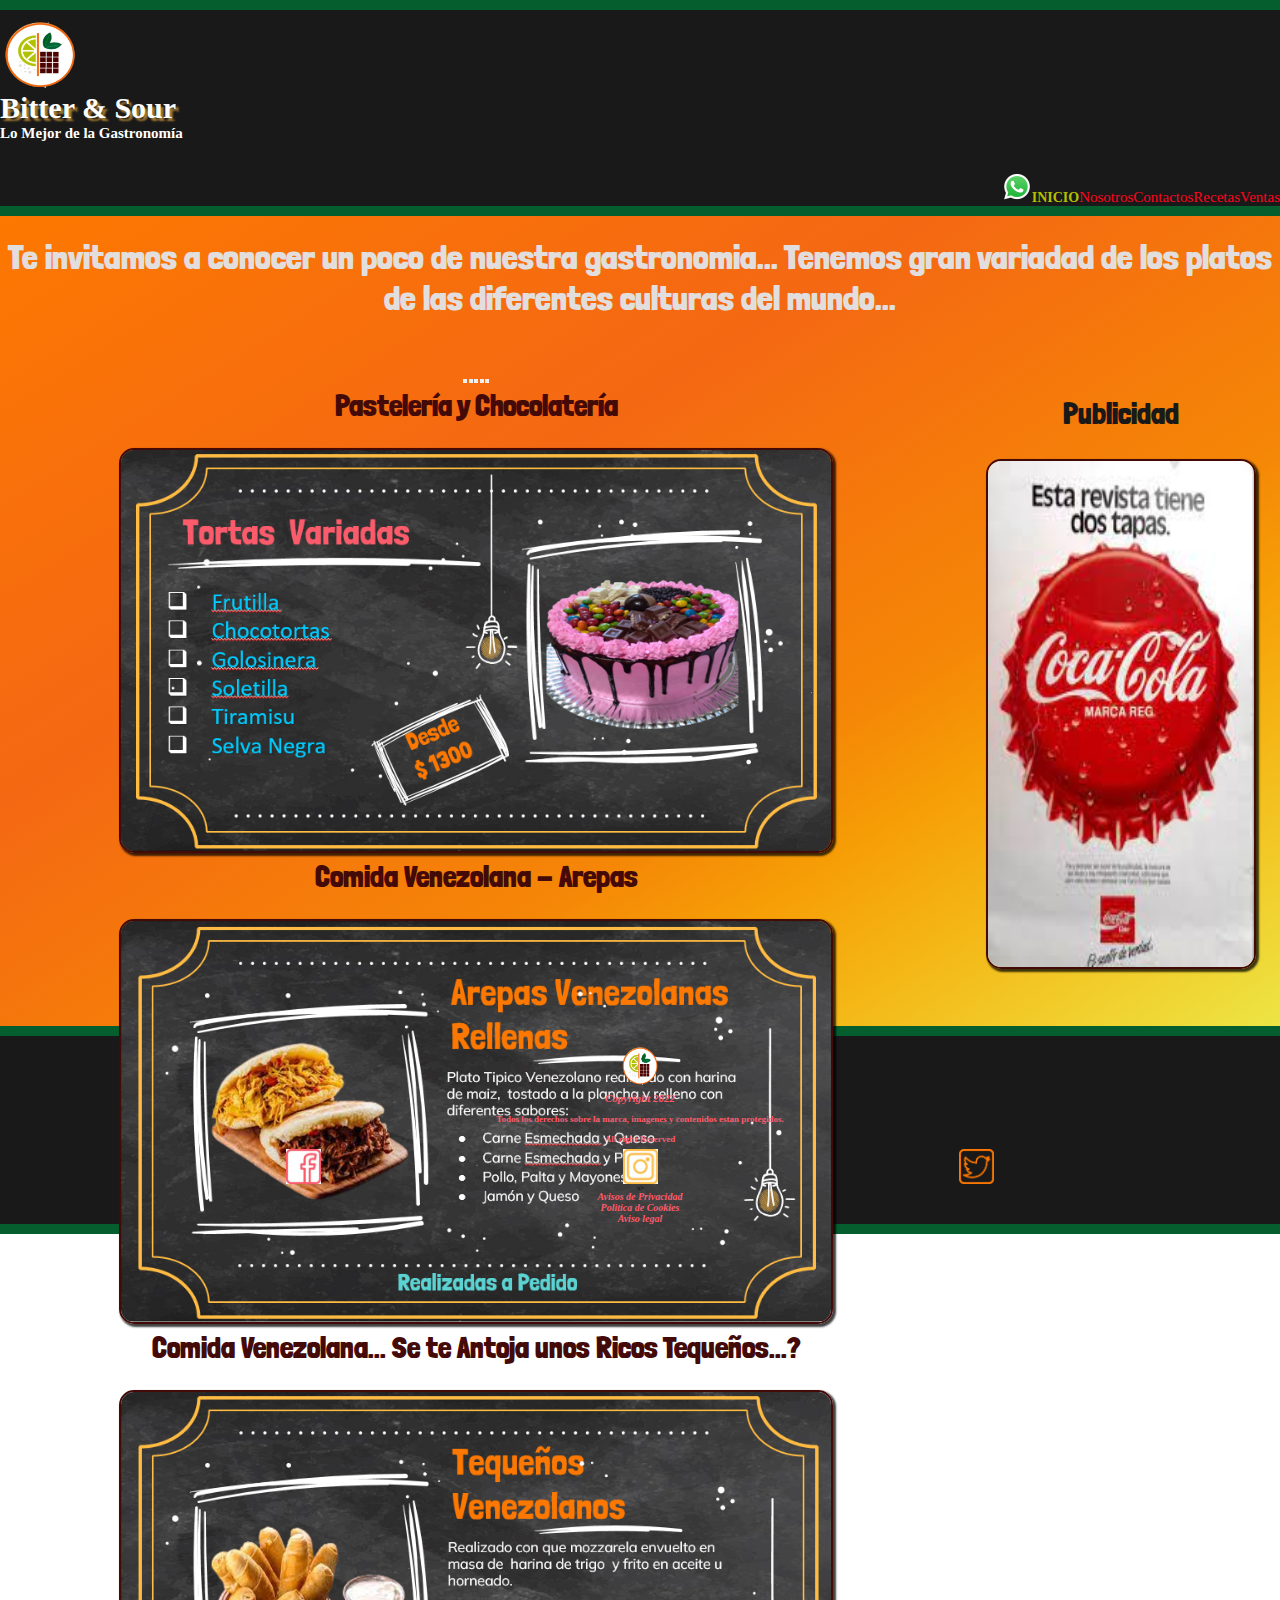
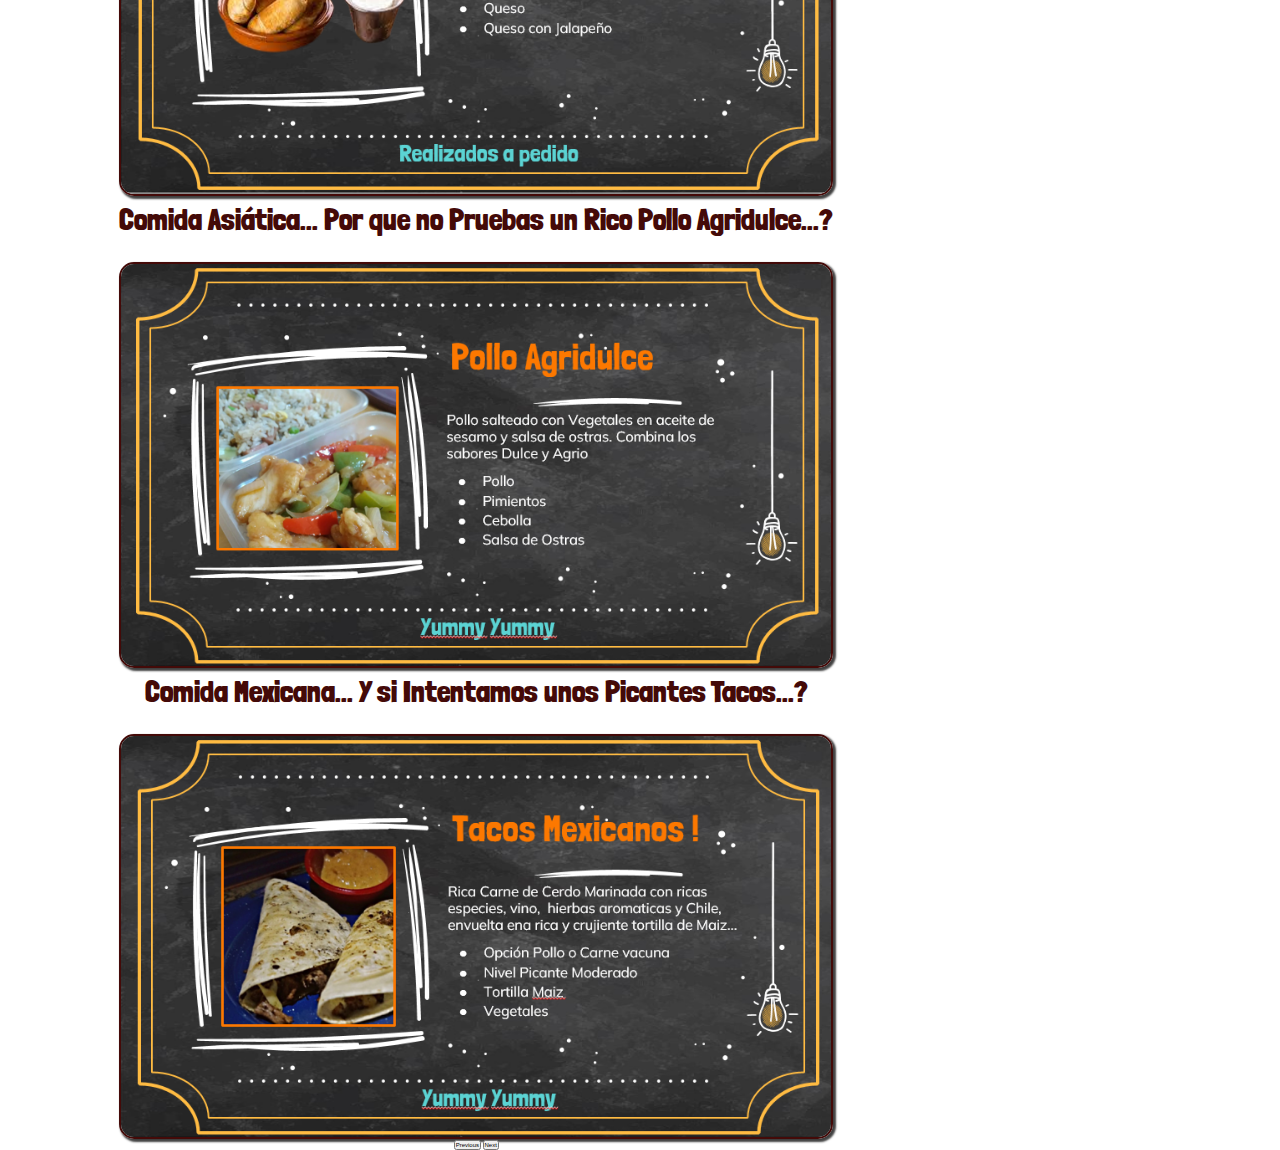
<file: index.html>
<!DOCTYPE html>
<html lang="en">
<head>

<!-- ..........................................  Meta Datos ............................................. -->    
<meta charset="UTF-8">
<meta name="viewport" content="width=device-width, initial-scale=1.0">
<meta name="description" content="Pasteleria, panaderia, desayunos, comida internacional Venezolana, Peruana, Mexicana, Asiatica,Arabe y Mediterranea"/>
<meta name="keywords" content="Desayunos, licuados, pasteleria, catering, comida internacional, comida venezolana, comida mexicana"/>
<title>Bitter & Sour - Home</title>

<!-- ..........................................  Libreria Animate ............................................. -->
<link rel="stylesheet" href="https://cdnjs.cloudflare.com/ajax/libs/animate.css/4.1.1/animate.min.css" />

<!-- ..........................................  Favicon  ............................................. -->
<link rel="icon" type="image/x-icon" href="./multimedia/Logo Bitter.png">

<!-- ............................................  Google Font ........................................ -->
<!-- Londrina -->
<link rel="preconnect" href="https://fonts.googleapis.com">
<link rel="preconnect" href="https://fonts.gstatic.com" crossorigin>
<link href="https://fonts.googleapis.com/css2?family=Londrina+Solid:wght@100;300;400&display=swap" rel="stylesheet">

<!--  Mulish -->
<link rel="preconnect" href="https://fonts.googleapis.com">
<link rel="preconnect" href="https://fonts.gstatic.com" crossorigin>
<link href="https://fonts.googleapis.com/css2?family=Mulish:ital,wght@0,200;0,300;0,400;1,200&display=swap" rel="stylesheet">


<!--.........................................   CSS Bootstrap  ........................................ -->
<link href="https://cdn.jsdelivr.net/npm/bootstrap@5.3.2/dist/css/bootstrap.min.css" rel="stylesheet" integrity="sha384-T3c6CoIi6uLrA9TneNEoa7RxnatzjcDSCmG1MXxSR1GAsXEV/Dwwykc2MPK8M2HN" crossorigin="anonymous">

<!-- ......................................... CSS Propio Nuevo .............................................-->
<link rel="stylesheet" href="./css/estilos_new.css">  

</head>

<!--............................................   BODY ...............................................-->
<body>

<!-- ............................................ HEADER...............................................-->
    <header >
        <div class="container">
            <div class="row">
                <!-- Logo Bitter y leyenda-->
                <div class="col-lg-5 col-md-6  logo">
                        <a href="#"><img src="./multimedia/logo_bitter_fondo_blanco.png" alt="Logo Bitter"></a>
                        <h1 class="animate__animated animate__pulse --animate-delay: 2s animate__repeat-3">  Bitter & Sour </h1>
                        <h2> Lo Mejor de la Gastronomía</h2>
                </div>
                    
                <!-- Barra de Navegacion -->
                <nav class="col-lg-7 col-md-6 barra-nav">
                        <li>
                            <a href="https://wa.me/542604626160"><img src="./multimedia/WhatsApp_icon.png" width="30"></a>
                            <ul><a href="#" id="home">Inicio</a></ul>
                            <ul><a href="./pages/nosotros.html">Nosotros</a></ul>
                            <ul><a href="./pages/contactos.html">Contactos</a></ul>
                            <ul><a href="./pages/recetas.html" >Recetas</a></ul>
                            <ul><a href="./pages/ventas.html" >Ventas</a></ul>
                        </li>
                </nav>
            </div>
        </div>
    </header>

    <!-- ......................................... MAIN INDEX.............................................. -->
    <main>
        <div class="main-index">

            <div class="texto-main">
                <h1>Te invitamos a conocer un poco de nuestra gastronomia... Tenemos gran variadad de los platos de las  diferentes culturas del mundo...</h1>
            </div>
            
            <!-- Carrusel Boostrap -->
            <div id="carouselExampleIndicators" class="carousel slide carrusel-bootstrap">
                <div class="carousel-indicators">
                    <button type="button" data-bs-target="#carouselExampleIndicators" data-bs-slide-to="0" class="active" aria-current="true" aria-label="Slide 1"></button>
                    <button type="button" data-bs-target="#carouselExampleIndicators" data-bs-slide-to="1" aria-label="Slide 2"></button>
                    <button type="button" data-bs-target="#carouselExampleIndicators" data-bs-slide-to="2" aria-label="Slide 3"></button>
                    <button type="button" data-bs-target="#carouselExampleIndicators" data-bs-slide-to="3" aria-label="Slide 4"></button>
                    <button type="button" data-bs-target="#carouselExampleIndicators" data-bs-slide-to="4" aria-label="Slide 5"></button>
                </div>

                <div class="carousel-inner contenido-carrusel">
                    <div class="carousel-item active carrusel-title">
                        <h2>Pastelería   y Chocolatería</h2>
                        <img src="./multimedia/Pasteleria y tortas.png" class="d-block img-fluid" alt="Foto de torta Selva Negra ">
                    </div>
                
                    <div class="carousel-item">
                        <h2>Comida Venezolana - Arepas</h2>
                        <img src="./multimedia/Comida Venezolana.png" class="d-block img-fluid" alt="Foto comida típica venezolana - Arepa">
                    </div>

                    <div class="carousel-item">
                        <h2>Comida Venezolana... Se te Antoja unos Ricos Tequeños...?</h2>
                        <img src="./multimedia/2 Comida Venezolana.png" class="d-block img-fluid" alt="Foto comida típica venezolana - Tequeños">
                    </div>

                    <div class="carousel-item">
                        <h2>Comida Asiática... Por que no Pruebas un Rico Pollo Agridulce...?</h2>
                        <img src="./multimedia/Comida asiatica.png" class="d-block img-fluid" alt="Foto Comida asiática - Pollo Agridulce">
                    </div>

                    <div class="carousel-item">
                        <h2>Comida Mexicana... Y si Intentamos unos Picantes Tacos...?</h2>
                        <img src="./multimedia/Comida Mexicana.png" class="d-block img-fluid" alt="Foto comida Mexicana - Tacos">
                    </div>
                </div>

                <button class="carousel-control-prev" type="button" data-bs-target="#carouselExampleIndicators" data-bs-slide="prev">
                    <span class="carousel-control-prev-icon" aria-hidden="true"></span>
                    <span class="visually-hidden">Previous</span>
                </button>
                <button class="carousel-control-next" type="button" data-bs-target="#carouselExampleIndicators" data-bs-slide="next">
                    <span class="carousel-control-next-icon" aria-hidden="true"></span>
                    <span class="visually-hidden">Next</span>
                </button>
            </div>

            <div class="publicidad">
                <h2>Publicidad</h2>
                <img src="./multimedia/Publi Coca Cola.jpg" alt="Publicidad Black Friday">
            </div>

        </div>

    </main>

<!-- ........................................................FOOTER................................................. -->

    <footer>
        <div class="container">

            <div class="row">
                <!-- Logo -->
                <div class="col-lg-5 col-sm-4 col-12   logo">
                    <a href="#"><img src="./multimedia/logo_bitter_fondo_blanco.png" alt="Logo Bitter"></a>
                    <h3>Copyright 2022</h3>
                    <h4>Todos los derechos sobre la marca, imagenes y contenidos estan protegidos. </h4>
                    <h4>All right Reserved</h4>
                </div>
        
                <!-- Redes Sociales -->
                <div class="col-lg-3 col-sm-4 col-12 p-5 g-sm-1  g-md-2 g-lg-3  redes-sociales" >
                    <a href="https://www.facebook.com/"><img src="./multimedia/Icono Facebook.png" alt="Icono Facebook"></a>
                    <a href="https://www.instagram.com/bitter_sour/"><img src="./multimedia/Icono Instagram.png" alt="Icono Instagram"></a>
                    <a href="https://twitter.com/"><img src="./multimedia/Icono Twiter.png" alt="Icono Twiter"></a>
                </div>
        
                <!-- Avisos legal -->
                <div class="col-lg-4 col-sm-4 col-12   legal" >/a>
                    <a href="#"><h5> Avisos de Privacidad</h5>
                    <a href="#"><h5> Politica de Cookies</h5> </a>      
                    <a href="#"><h5> Aviso legal</h5></a>
                </div>

            </div>
                
        </div>
    
    </footer>

    <!-- JS  Bootstrap -->
    <script src="https://cdn.jsdelivr.net/npm/bootstrap@5.3.2/dist/js/bootstrap.bundle.min.js" integrity="sha384-C6RzsynM9kWDrMNeT87bh95OGNyZPhcTNXj1NW7RuBCsyN/o0jlpcV8Qyq46cDfL" crossorigin="anonymous"></script>

</body>

</html>
</file>
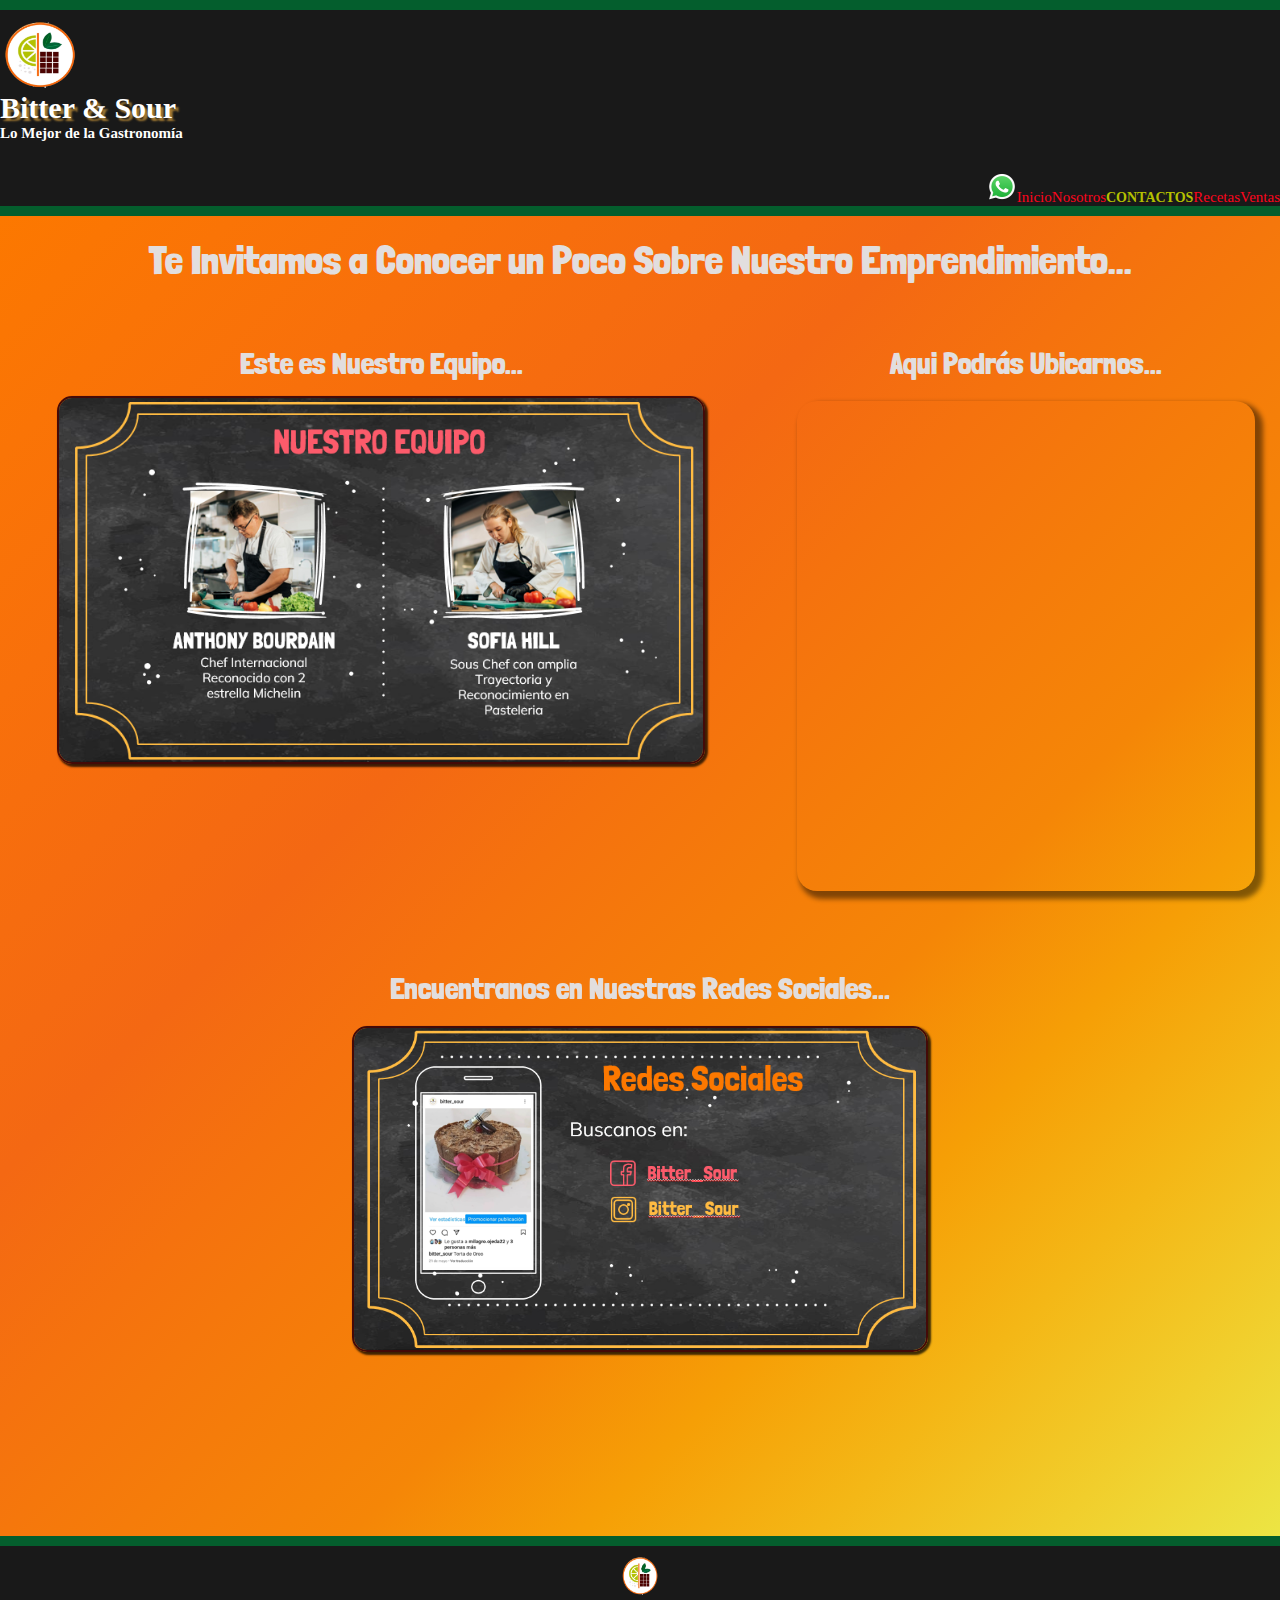
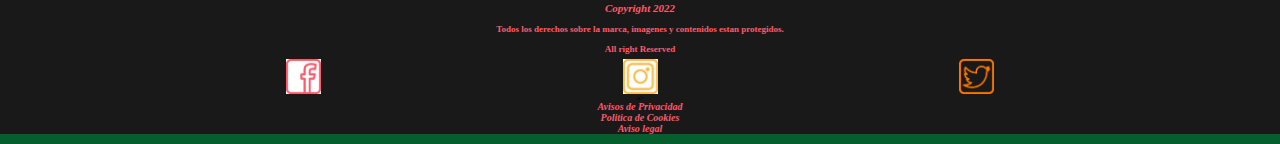
<file: pages/contactos.html>
<!DOCTYPE html>
<html lang="en">
<head>

<!-- ..........................................  Meta Datos ............................................. -->    
<meta charset="UTF-8">
<meta name="viewport" content="width=device-width, initial-scale=1.0">
<meta name="viewport" content="width=device-width, initial-scale=1.0">
<meta name="description" content="Te invitamos a visitarnos en nuestra direccion fisica o a traves de nuestra redes sociales"/>
<meta name="keywords" content="Desayunos, licuados, pasteleria, catering, comida internacional, comida venezolana, comida mexicana"/>
<title>Bitter & Sour - Contactos</title>

<!-- ..........................................  Libreria Animate ............................................. -->
<link rel="stylesheet" href="https://cdnjs.cloudflare.com/ajax/libs/animate.css/4.1.1/animate.min.css" />

<!-- ..........................................  Favicon  ............................................. -->
<link rel="icon" type="image/x-icon" href="./multimedia/Logo Bitter.png">

<!-- ............................................  Google Font ........................................ -->
<!-- Londrina -->
<link rel="preconnect" href="https://fonts.googleapis.com">
<link rel="preconnect" href="https://fonts.gstatic.com" crossorigin>
<link href="https://fonts.googleapis.com/css2?family=Londrina+Solid:wght@100;300;400&display=swap" rel="stylesheet">

<!--  Mulish -->
<link rel="preconnect" href="https://fonts.googleapis.com">
<link rel="preconnect" href="https://fonts.gstatic.com" crossorigin>
<link href="https://fonts.googleapis.com/css2?family=Mulish:ital,wght@0,200;0,300;0,400;1,200&display=swap" rel="stylesheet">


<!--.........................................   CSS Bootstrap  ........................................ -->
<link href="https://cdn.jsdelivr.net/npm/bootstrap@5.3.2/dist/css/bootstrap.min.css" rel="stylesheet" integrity="sha384-T3c6CoIi6uLrA9TneNEoa7RxnatzjcDSCmG1MXxSR1GAsXEV/Dwwykc2MPK8M2HN" crossorigin="anonymous">


<!-- ......................................... CSS Propio Nuevo .............................................-->
<link rel="stylesheet" href="../css/estilos_new.css">  



</head>

<!--............................................   BODY ...............................................-->
<body>

<!-- ............................................ HEADER...............................................-->
    <header >
        <div class="container">
            <div class="row">
                <!-- Logo Bitter y leyenda-->
                <div class="col-lg-5 col-md-6  logo">
                        <a href="../index.html"><img src="../multimedia/logo_bitter_fondo_blanco.png" alt="Logo Bitter"></a>
                        <h1 class="animate__animated animate__pulse --animate-delay: 2s animate__repeat-3">  Bitter & Sour </h1>
                        <h2> Lo Mejor de la Gastronomía</h2>
                </div>
                    
                <!-- Barra de Navegacion -->
                <nav class="col-lg-7 col-md-6 barra-nav">
                    <li>
                        <a href="https://wa.me/542604626160"><img src="../multimedia/WhatsApp_icon.png" width="30"></a>
                        <ul><a href="../index.html" >Inicio</a></ul>
                        <ul><a href="./nosotros.html" >Nosotros</a></ul>
                        <ul><a href="#" id="contactos">Contactos</a></ul>
                        <ul><a href="./recetas.html" >Recetas</a></ul>
                        <ul><a href="./ventas.html" >Ventas</a></ul>

                    </li>
                </nav>
            </div>
        </div>
    </header>


    <!-- /*............................MAIN CONTACTOS .........................*/ -->
    
    <main>

        <div class="contactos">

            <h1 class="texto-contactos">Te Invitamos a Conocer un Poco Sobre Nuestro Emprendimiento...</h1>

            <section class="our-team">
                <div>
                    <h2 class="texto-our-team">Este es Nuestro Equipo...</h2>
                    <img src="../multimedia/Nuestro equipo.png"  alt="Nuestras redes Sociales" >
                </div>
            </section>
            
            <div class="mapa">
                <h2>Aqui Podrás Ubicarnos...</h2>
                <iframe 
                src="https://www.google.com/maps/embed?pb=!1m18!1m12!1m3!1d3283.664519116623!2d-68.33168152514614!3d-34.61264385796807!2m3!1f0!2f0!3f0!3m2!1i1024!2i768!4f13.1!3m3!1m2!1s0x967907fc941f3f51%3A0xd0bf93531cf6202a!2sGral.%20Manuel%20Belgrano%2068%2C%20San%20Rafael%2C%20Mendoza!5e0!3m2!1ses-419!2sar!4v1706381367897!5m2!1ses-419!2sar"  style="border:0;" allowfullscreen="" loading="lazy" referrerpolicy="no-referrer-when-downgrade">
                </iframe>
            </div>

            <section class="redes-sociales">
                <h2>Encuentranos en Nuestras Redes  Sociales...</h2>
                <div>
                    <img src="../multimedia/Redes Sociales.png"  alt="Nuestras redes Sociales" >
                </div>
            </section>

        </div>

    </main>

    <!-- ........................................................FOOTER................................................. -->
    <footer>
        <div class="container">

            <div class="row">
                <!-- Logo -->
                <div class="col-lg-5 col-sm-4 col-12   logo">
                    <a href="#"><img src="../multimedia/logo_bitter_fondo_blanco.png" alt="Logo Bitter"></a>
                    <h3>Copyright 2022</h3>
                    <h4>Todos los derechos sobre la marca, imagenes y contenidos estan protegidos. </h4>
                    <h4>All right Reserved</h4>
                </div>
        
                <!-- Redes Sociales -->
                <div class="col-lg-3 col-sm-4 col-12 p-5 g-sm-1  g-md-2 g-lg-3  redes-sociales" >
                    <a href="https://www.facebook.com/"><img src="../multimedia/Icono Facebook.png" alt="Icono Facebook"></a>
                    <a href="https://www.instagram.com/bitter_sour/"><img src="../multimedia/Icono Instagram.png" alt="Icono Instagram"></a>
                    <a href="https://twitter.com/"><img src="../multimedia/Icono Twiter.png" alt="Icono Twiter"></a>
                </div>
        
                <!-- Avisos legal -->
                <div class="col-lg-4 col-sm-4 col-12   legal" >/a>
                    <a href="#"><h5> Avisos de Privacidad</h5>
                    <a href="#"><h5> Politica de Cookies</h5> </a>      
                    <a href="#"><h5> Aviso legal</h5></a>
                </div>

            </div>
                
        </div>
    
    </footer>

        
</body>
</file>
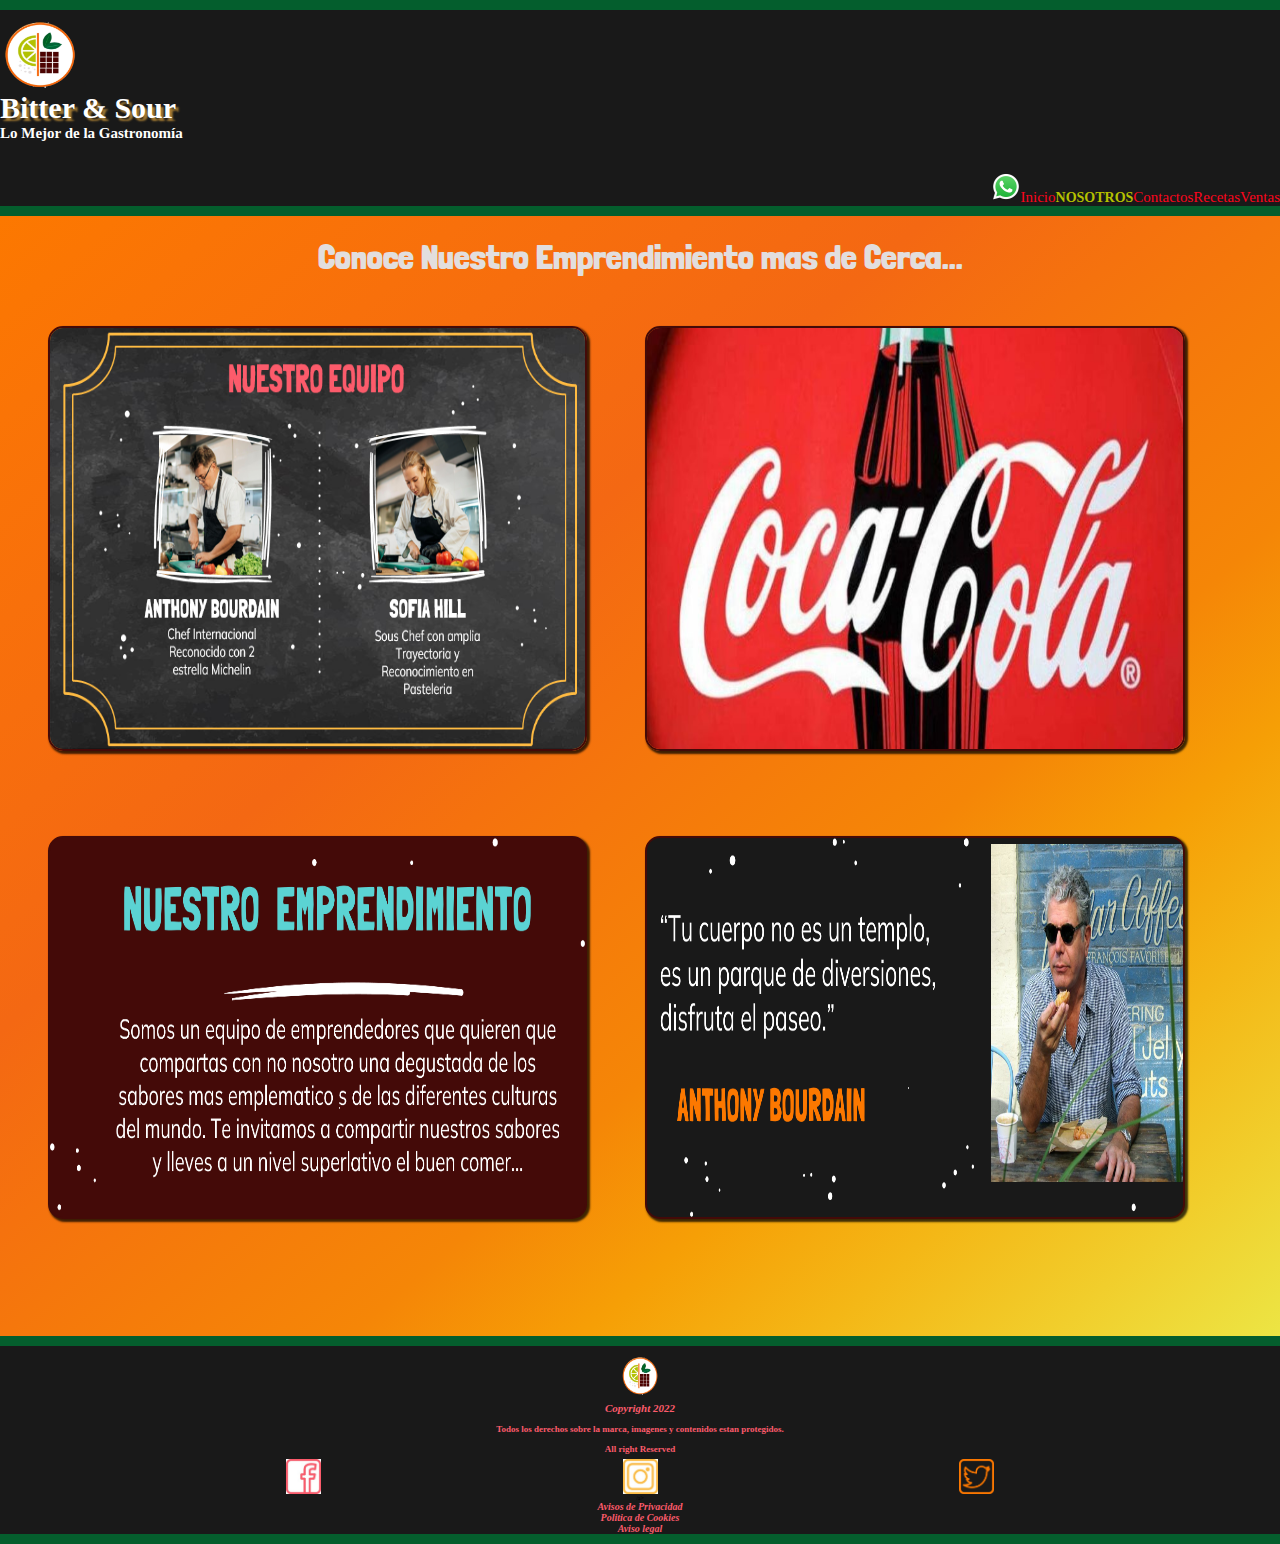
<file: pages/nosotros.html>
<!DOCTYPE html>
<html lang="en">
<head>

<!-- ..........................................  Meta Datos ............................................. -->    
<meta charset="UTF-8">
<meta name="viewport" content="width=device-width, initial-scale=1.0">
<meta name="viewport" content="width=device-width, initial-scale=1.0">
<meta name="description" content="Somos un emprendimiento dedicado a preparar lo mejor de la pasteleria y la cocina venezolana e internacional"/>
<meta name="keywords" content="Desayunos, licuados, pasteleria, catering, comida internacional, comida venezolana, comida mexicana"/>
<title>Bitter & Sour - Nosotros</title>

<!-- ..........................................  Libreria Animate ............................................. -->
<link rel="stylesheet" href="https://cdnjs.cloudflare.com/ajax/libs/animate.css/4.1.1/animate.min.css" />

<!-- ..........................................  Favicon  ............................................. -->
<link rel="icon" type="image/x-icon" href="./multimedia/Logo Bitter.png">

<!-- ............................................  Google Font ........................................ -->
<!-- Londrina -->
<link rel="preconnect" href="https://fonts.googleapis.com">
<link rel="preconnect" href="https://fonts.gstatic.com" crossorigin>
<link href="https://fonts.googleapis.com/css2?family=Londrina+Solid:wght@100;300;400&display=swap" rel="stylesheet">

<!--  Mulish -->
<link rel="preconnect" href="https://fonts.googleapis.com">
<link rel="preconnect" href="https://fonts.gstatic.com" crossorigin>
<link href="https://fonts.googleapis.com/css2?family=Mulish:ital,wght@0,200;0,300;0,400;1,200&display=swap" rel="stylesheet">


<!--.........................................   CSS Bootstrap  ........................................ -->
<link href="https://cdn.jsdelivr.net/npm/bootstrap@5.3.2/dist/css/bootstrap.min.css" rel="stylesheet" integrity="sha384-T3c6CoIi6uLrA9TneNEoa7RxnatzjcDSCmG1MXxSR1GAsXEV/Dwwykc2MPK8M2HN" crossorigin="anonymous">

<!-- ......................................... CSS Propio Nuevo .............................................-->
<link rel="stylesheet" href="../css/estilos_new.css">  


</head>

<!--............................................   BODY ...............................................-->
<body>

<!-- ............................................ HEADER...............................................-->
    <header >
        <div class="container">
            <div class="row">
                <!-- Logo Bitter y leyenda-->
                <div class="col-lg-5 col-md-6  logo">
                        <a href="../index.html"><img src="../multimedia/logo_bitter_fondo_blanco.png" alt="Logo Bitter"></a>
                        <h1 class="animate__animated animate__pulse --animate-delay: 2s animate__repeat-3">  Bitter & Sour </h1>
                        <h2> Lo Mejor de la Gastronomía</h2>
                </div>
                    
                <!-- Barra de Navegacion -->
                <nav class="col-lg-7 col-md-6 barra-nav">
                    <li>
                        <a href="https://wa.me/542604626160"><img src="../multimedia/WhatsApp_icon.png" width="30"></a>
                        <ul><a href="../index.html" >Inicio</a></ul>
                        <ul><a href="#" id="nosotros">Nosotros</a></ul>
                        <ul><a href="./contactos.html" >Contactos</a></ul>
                        <ul><a href="./recetas.html" >Recetas</a></ul>
                        <ul><a href="./ventas.html" >Ventas</a></ul>
                    </li>
                </nav>
            </div>
        </div>
    </header>

<!--  ..............................................MAIN ....................................... -->
    <main>

        <section class="nosotros">

            <h1 class="texto-nosotros">Conoce Nuestro Emprendimiento mas de Cerca...</h1>

            <div>
                <img src="../multimedia/Nuestro equipo.png" class="our-team" alt="Nuestro Equipo de Trabajo" >
            </div>

            <div>
                <img src="../multimedia/publicidad -coca-cola-840x400.jpg"  class="publicidad" alt="Publicidad Coco Cola">
            </div>

            <div>
                <img src="../multimedia/our-company.png"   class="our-company"  alt="Nuestro Emprendimiento">
            </div>

            <div>
                <img src="../multimedia/Frase Anthony Bourdain.png"   class="frase-pict" alt="Frase iconica Anthony Bourdain">
            </div>

        </section>

    </main>

    <!-- ........................................................FOOTER................................................. -->
    <footer>
        <div class="container">

            <div class="row">
                <!-- Logo -->
                <div class="col-lg-5 col-sm-4 col-12   logo">
                    <a href="#"><img src="../multimedia/logo_bitter_fondo_blanco.png" alt="Logo Bitter"></a>
                    <h3>Copyright 2022</h3>
                    <h4>Todos los derechos sobre la marca, imagenes y contenidos estan protegidos. </h4>
                    <h4>All right Reserved</h4>
                </div>
        
                <!-- Redes Sociales -->
                <div class="col-lg-3 col-sm-4 col-12 p-5 g-sm-1  g-md-2 g-lg-3  redes-sociales" >
                    <a href="https://www.facebook.com/"><img src="../multimedia/Icono Facebook.png" alt="Icono Facebook"></a>
                    <a href="https://www.instagram.com/bitter_sour/"><img src="../multimedia/Icono Instagram.png" alt="Icono Instagram"></a>
                    <a href="https://twitter.com/"><img src="../multimedia/Icono Twiter.png" alt="Icono Twiter"></a>
                </div>
        
                <!-- Avisos legal -->
                <div class="col-lg-4 col-sm-4 col-12   legal" >/a>
                    <a href="#"><h5> Avisos de Privacidad</h5>
                    <a href="#"><h5> Politica de Cookies</h5> </a>      
                    <a href="#"><h5> Aviso legal</h5></a>
                </div>

            </div>
                
        </div>
    
    </footer>
        
</body>
</file>
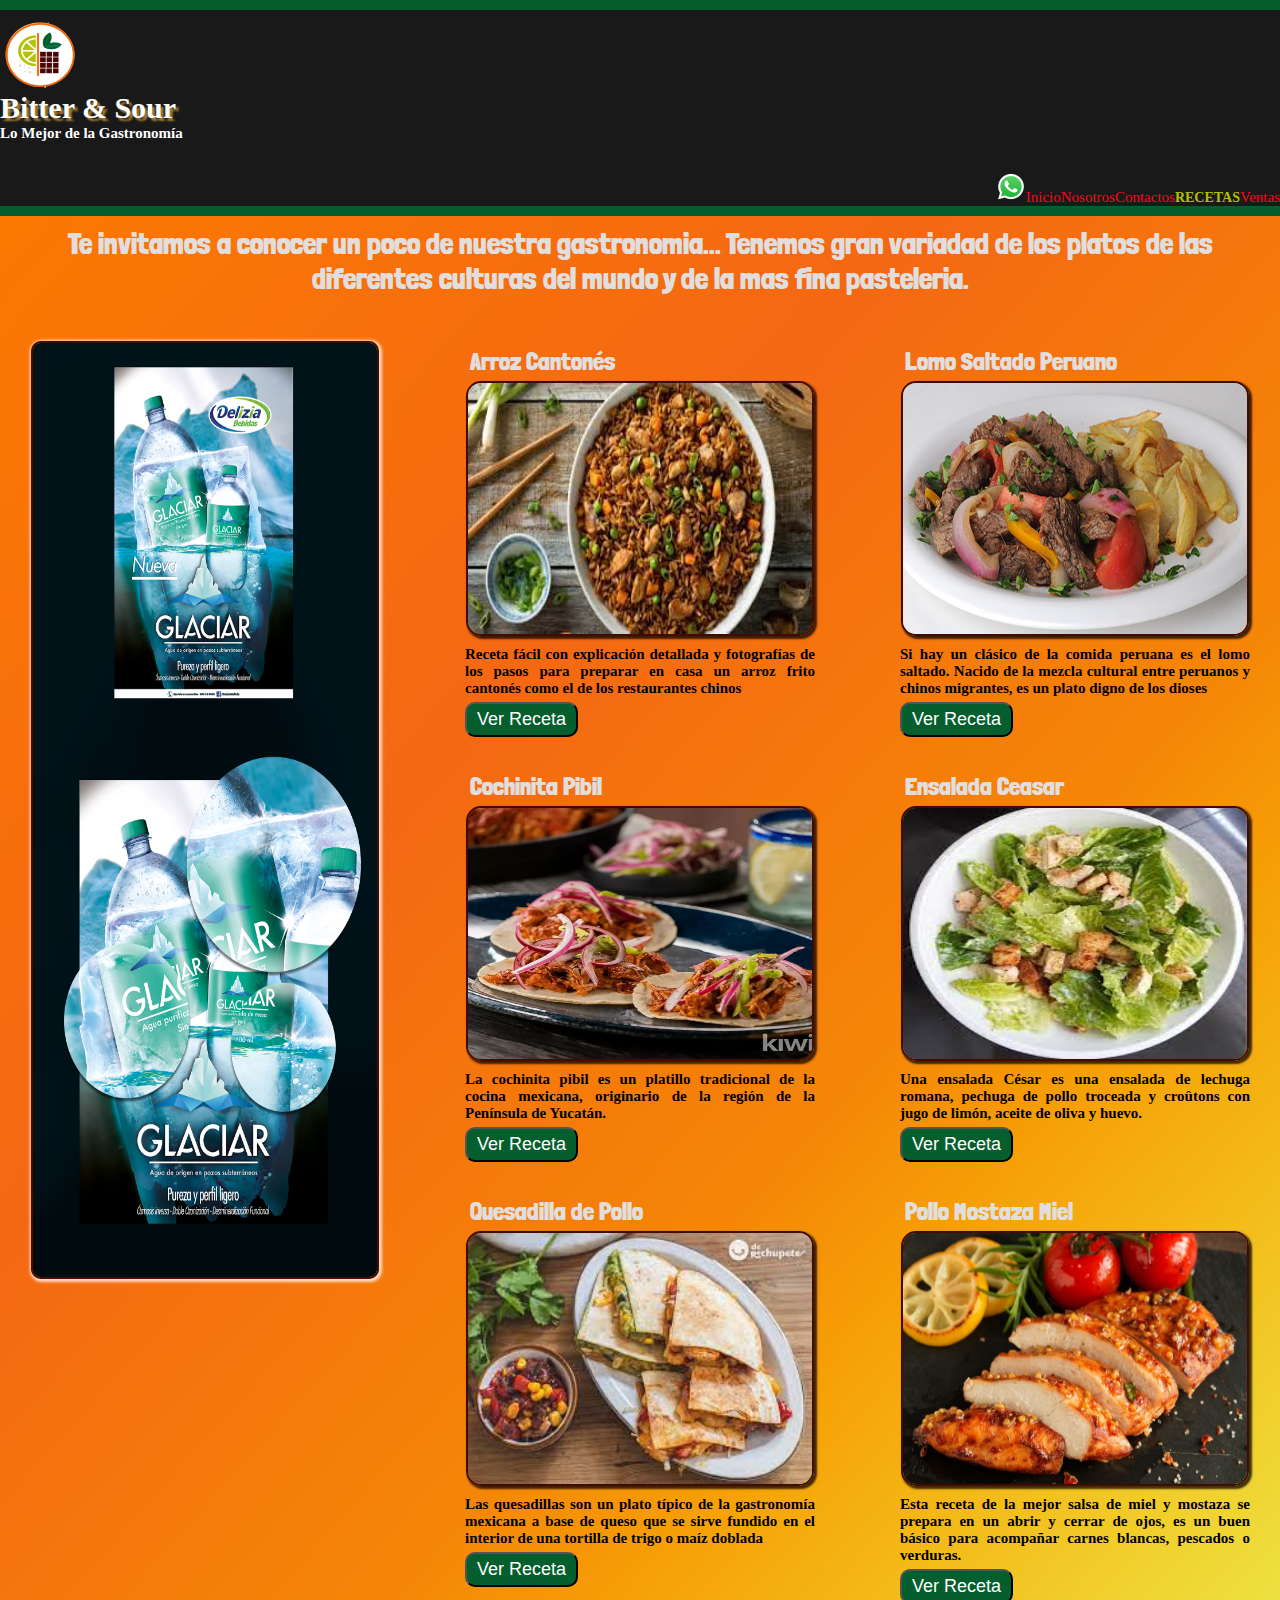
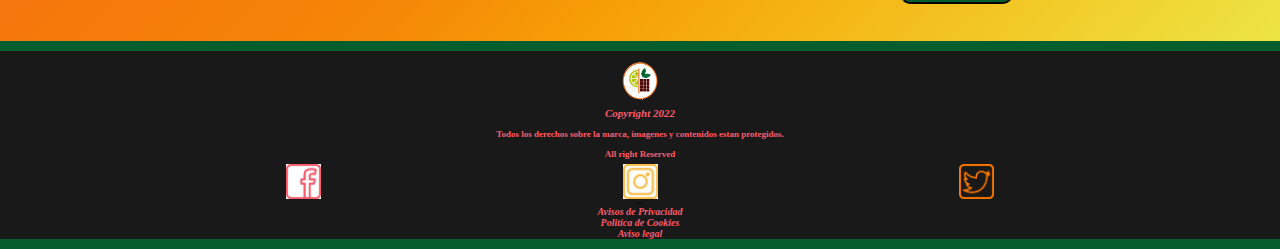
<file: pages/recetas.html>
<!DOCTYPE html>
<html lang="en">
<head>

<!-- ..........................................  Meta Datos ............................................. -->    
<meta charset="UTF-8">
<meta name="viewport" content="width=device-width, initial-scale=1.0">
<meta name="viewport" content="width=device-width, initial-scale=1.0">
<meta name="description" content="Ven y conoce al detalle nuestras recetas, los ingredientes de primera calidad y nuestra galeria de preparaciones"/><meta name="description " content="Desayunos, licuados, pasteleria, catering, comida internacional, comida venezolana, comida mexicana"/>
<title>Bitter & Sour - Recetas</title>

<!-- ..........................................  Libreria Animate ............................................. -->
<link rel="stylesheet" href="https://cdnjs.cloudflare.com/ajax/libs/animate.css/4.1.1/animate.min.css" />

<!-- ..........................................  Favicon  ............................................. -->
<link rel="icon" type="image/x-icon" href="./multimedia/Logo Bitter.png">

<!-- ............................................  Google Font ........................................ -->
<!-- Londrina -->
<link rel="preconnect" href="https://fonts.googleapis.com">
<link rel="preconnect" href="https://fonts.gstatic.com" crossorigin>
<link href="https://fonts.googleapis.com/css2?family=Londrina+Solid:wght@100;300;400&display=swap" rel="stylesheet">

<!--  Mulish -->
<link rel="preconnect" href="https://fonts.googleapis.com">
<link rel="preconnect" href="https://fonts.gstatic.com" crossorigin>
<link href="https://fonts.googleapis.com/css2?family=Mulish:ital,wght@0,200;0,300;0,400;1,200&display=swap" rel="stylesheet">

<!--.........................................   CSS Bootstrap  ........................................ -->
<link href="https://cdn.jsdelivr.net/npm/bootstrap@5.3.2/dist/css/bootstrap.min.css" rel="stylesheet" integrity="sha384-T3c6CoIi6uLrA9TneNEoa7RxnatzjcDSCmG1MXxSR1GAsXEV/Dwwykc2MPK8M2HN" crossorigin="anonymous">

<!-- ......................................... CSS Propio Nuevo .............................................-->
<link rel="stylesheet" href="../css/estilos_new.css">  


</head>

<!--............................................   BODY ...............................................-->
<body>

<!-- ............................................ HEADER...............................................-->
    <header >
        <div class="container">
            <div class="row">
                <!-- Logo Bitter y leyenda-->
                <div class="col-lg-5 col-md-6  logo">
                        <a href="../index.html"><img src="../multimedia/logo_bitter_fondo_blanco.png" alt="Logo Bitter"></a>
                        <h1 class="animate__animated animate__pulse --animate-delay: 2s animate__repeat-3">  Bitter & Sour </h1>
                        <h2> Lo Mejor de la Gastronomía</h2>
                </div>
                    
                <!-- Barra de Navegacion -->
                <nav class="col-lg-7 col-md-6 barra-nav">
                    <li>
                        <a href="https://wa.me/542604626160"><img src="../multimedia/WhatsApp_icon.png" width="30"></a>
                        <ul><a href="../index.html" >Inicio</a></ul>
                        <ul><a href="./nosotros.html" >Nosotros</a></ul>
                        <ul><a href="./contactos.html" >Contactos</a></ul>
                        <ul><a href="#" id="recetas">Recetas</a></ul>
                        <ul><a href="./ventas.html" >Ventas</a></ul>

                    </li>
                </nav>
            </div>
        </div>
    </header>

    <!--.............................................. MAIN RECETAS ...................................  -->
    <main>
        
        <div class="recetas">

            <div class="texto-recetas">
                <h1>Te invitamos a conocer un poco de nuestra gastronomia... Tenemos gran variadad de los platos de las  diferentes culturas del mundo y de la mas fina pasteleria.</h1>
            </div>

            <div class="publi-recetas">
                <img src="../multimedia/publicidad agua glaciar.png" alt="Publicidad Agua Glaciar">
            </div>

            <div class="receta-1">
                <h2>Arroz Cantonés</h2>
                <img src="../multimedia/Arroz Cantones.jpg" class="" alt="foto Arroz Cantones">
                <h3 class="">Receta fácil con explicación detallada y fotografías de los pasos para preparar en casa un arroz frito cantonés como el de los restaurantes chinos</h3>
                <button>Ver Receta</button>
            </div>

            <div class="receta-2">
                <h2>Lomo Saltado Peruano</h2>
                <img src="../multimedia/Lomo Saltado Peruano.jpg" class="" alt="Foto Lomo Saltado Peruano">
                <h3 class="">Si hay un clásico de la comida peruana es el lomo saltado. Nacido de la mezcla cultural entre peruanos y chinos migrantes, es un plato digno de los dioses</h3>
                <button>Ver Receta</button>
            </div>

            <div class="receta-3">
                <h2>Cochinita Pibil</h2>
                <img src="../multimedia/Cochinita Pibil.webp" class="" alt="Foto Cochinita Pibil">
                <h3 class="">La cochinita pibil es un platillo tradicional de la cocina mexicana, originario de la región de la Península de Yucatán.</h3>
                <button>Ver Receta</button>
            </div>

            <div class="receta-4">
                <h2>Ensalada Ceasar</h2>
                <img src="../multimedia/ensalada-cesar.jpg" class="" alt="Foto Ensalada Ceasar">
                <h3 class="">Una ensalada César es una ensalada de lechuga romana, pechuga de pollo troceada y croûtons con jugo de limón, aceite de oliva y huevo.</h3>
                <button>Ver Receta</button>
            </div>   
            
            <div class="receta-5">
                <h2>Quesadilla de Pollo</h2>
                <img src="../multimedia/quesadilla-pollo.jpg" class="" alt="Foto quesadilla pollo">
                <h3 class="">Las quesadillas son un plato típico de la gastronomía mexicana a base de queso que se sirve fundido en el interior de una tortilla de trigo o maíz doblada</h3>
                <button>Ver Receta</button>
            </div>     
            
            <div class="receta-6">
                <h2>Pollo Mostaza Miel</h2>
                <img src="../multimedia/receta-pollo-con-miel-y-mostaza.jpg" class="" alt="Foto pollo mostaza Miel">
                <h3 class="">Esta receta de la mejor salsa de miel y mostaza se prepara en un abrir y cerrar de ojos, es un buen básico para acompañar carnes blancas, pescados o verduras. </h3>
                <button>Ver Receta</button>
            </div>

        </div>

    </main>






       <!-- ........................................................FOOTER................................................. -->
       <footer>
        <div class="container">

            <div class="row">
                <!-- Logo -->
                <div class="col-lg-5 col-sm-4 col-12   logo">
                    <a href="#"><img src="../multimedia/logo_bitter_fondo_blanco.png" alt="Logo Bitter"></a>
                    <h3>Copyright 2022</h3>
                    <h4>Todos los derechos sobre la marca, imagenes y contenidos estan protegidos. </h4>
                    <h4>All right Reserved</h4>
                </div>
        
                <!-- Redes Sociales -->
                <div class="col-lg-3 col-sm-4 col-12 p-5 g-sm-1  g-md-2 g-lg-3  redes-sociales" >
                    <a href="https://www.facebook.com/"><img src="../multimedia/Icono Facebook.png" alt="Icono Facebook"></a>
                    <a href="https://www.instagram.com/bitter_sour/"><img src="../multimedia/Icono Instagram.png" alt="Icono Instagram"></a>
                    <a href="https://twitter.com/"><img src="../multimedia/Icono Twiter.png" alt="Icono Twiter"></a>
                </div>
        
                <!-- Avisos legal -->
                <div class="col-lg-4 col-sm-4 col-12   legal" >/a>
                    <a href="#"><h5> Avisos de Privacidad</h5>
                    <a href="#"><h5> Politica de Cookies</h5> </a>      
                    <a href="#"><h5> Aviso legal</h5></a>
                </div>

            </div>
                
        </div>
    
    </footer>

        
</body>
</file>
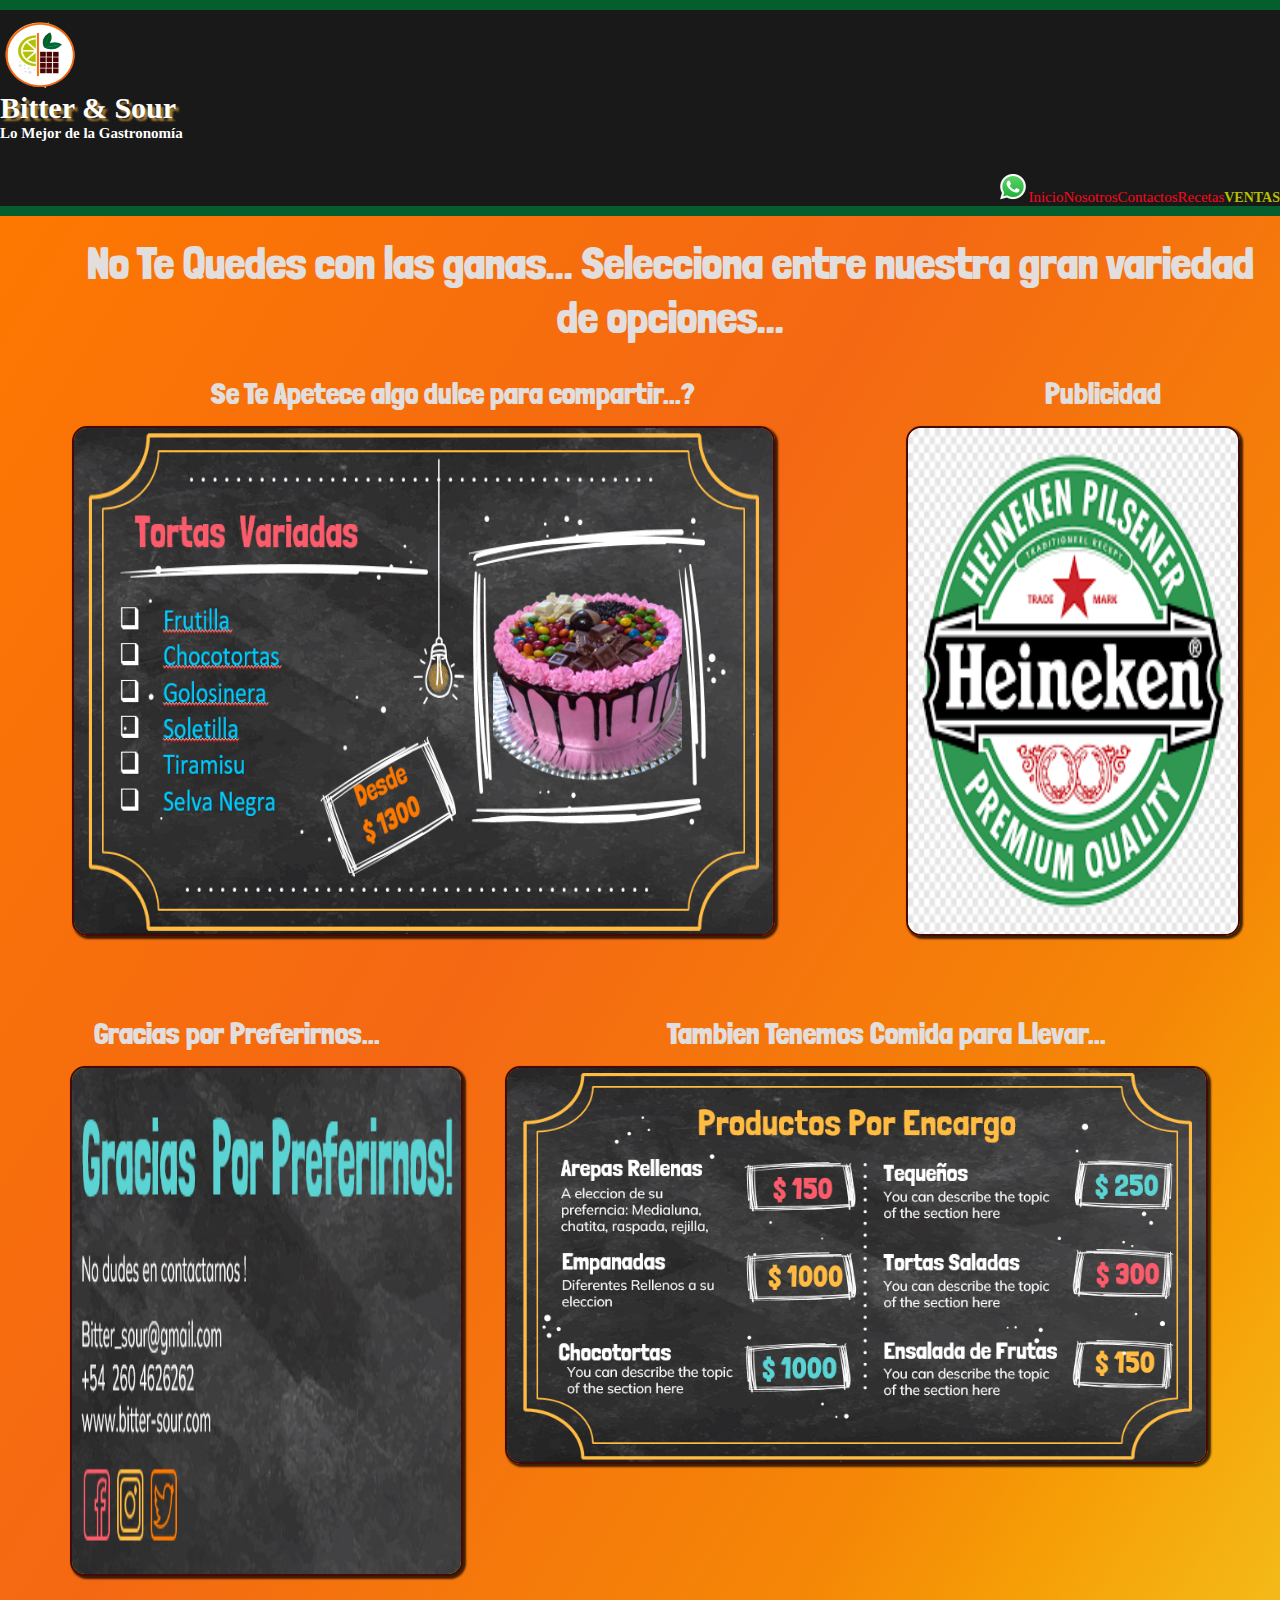
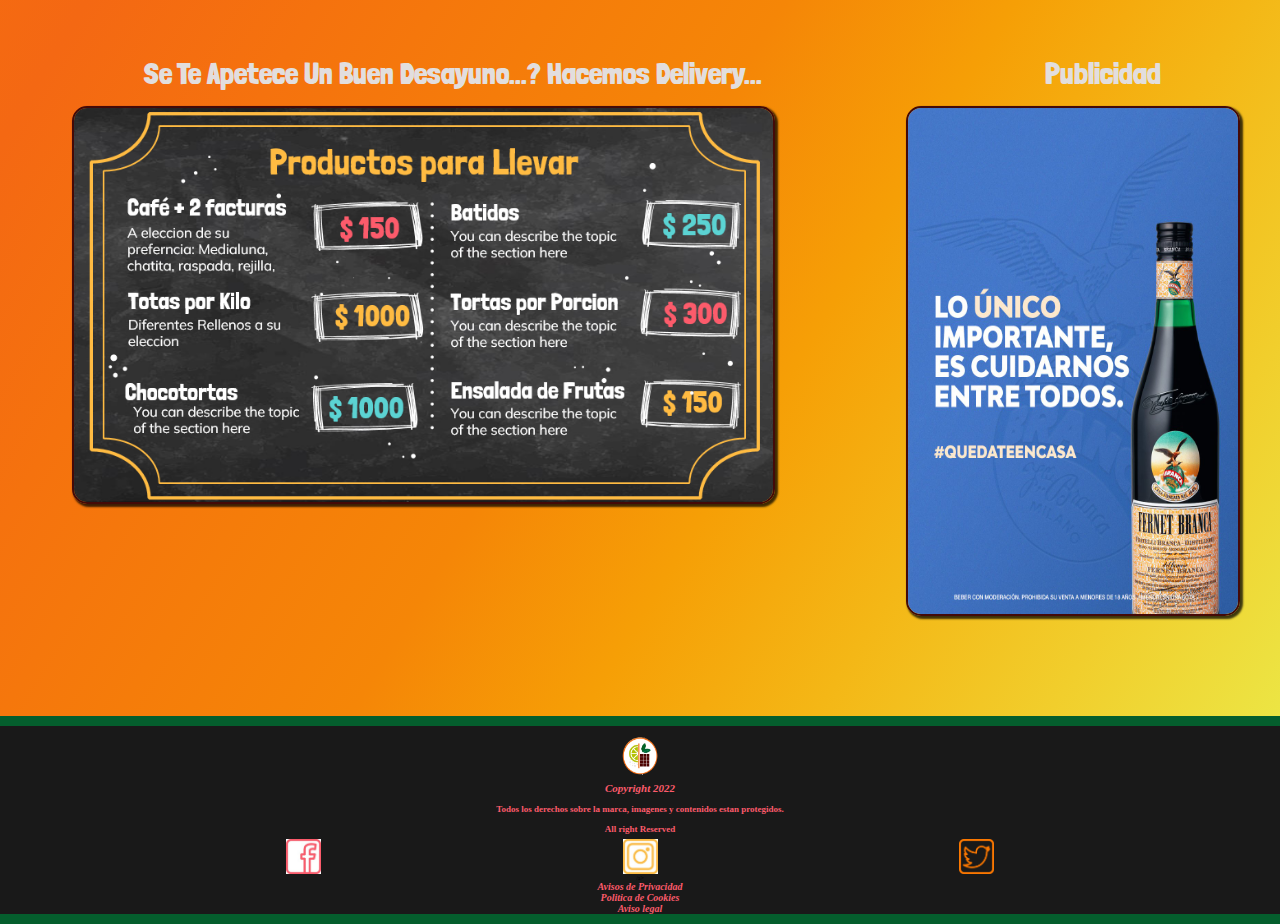
<file: pages/ventas.html>
<!DOCTYPE html>
<html lang="en">
<head>

<!-- ..........................................  Meta Datos ............................................. -->    
<meta charset="UTF-8">
<meta name="viewport" content="width=device-width, initial-scale=1.0">
<meta name="viewport" content="width=device-width, initial-scale=1.0">
<meta name="description" content="Date un gusto!!! Has tus pedido a traves de Whatsapp o tambien nos encuentras en Pedido Ya"/>
<meta name="keywords" content="Desayunos, licuados, pasteleria, catering, comida internacional, comida venezolana, comida mexicana"/>
<title>Bitter & Sour - Ventas</title>

<!-- ..........................................  Libreria Animate ............................................. -->
<link rel="stylesheet" href="https://cdnjs.cloudflare.com/ajax/libs/animate.css/4.1.1/animate.min.css" />

<!-- ..........................................  Favicon  ............................................. -->
<link rel="icon" type="image/x-icon" href="./multimedia/Logo Bitter.png">

<!-- ............................................  Google Font ........................................ -->
<!-- Londrina -->
<link rel="preconnect" href="https://fonts.googleapis.com">
<link rel="preconnect" href="https://fonts.gstatic.com" crossorigin>
<link href="https://fonts.googleapis.com/css2?family=Londrina+Solid:wght@100;300;400&display=swap" rel="stylesheet">

<!--  Mulish -->
<link rel="preconnect" href="https://fonts.googleapis.com">
<link rel="preconnect" href="https://fonts.gstatic.com" crossorigin>
<link href="https://fonts.googleapis.com/css2?family=Mulish:ital,wght@0,200;0,300;0,400;1,200&display=swap" rel="stylesheet">

<!--.........................................   CSS Bootstrap  ........................................ -->
<link href="https://cdn.jsdelivr.net/npm/bootstrap@5.3.2/dist/css/bootstrap.min.css" rel="stylesheet" integrity="sha384-T3c6CoIi6uLrA9TneNEoa7RxnatzjcDSCmG1MXxSR1GAsXEV/Dwwykc2MPK8M2HN" crossorigin="anonymous">

<!-- ......................................... CSS Propio Nuevo .............................................-->
<link rel="stylesheet" href="../css/estilos_new.css">  


</head>

<!--............................................   BODY ...............................................-->
<body>

<!-- ............................................ HEADER...............................................-->
    <header >
        <div class="container">
            <div class="row">
                <!-- Logo Bitter y leyenda-->
                <div class="col-lg-5 col-md-6  logo">
                        <a href="../index.html"><img src="../multimedia/logo_bitter_fondo_blanco.png" alt="Logo Bitter"></a>
                        <h1 class="animate__animated animate__pulse --animate-delay: 2s animate__repeat-3">  Bitter & Sour </h1>
                        <h2> Lo Mejor de la Gastronomía</h2>
                </div>
                    
                <!-- Barra de Navegacion -->
                <nav class="col-lg-7 col-md-6 barra-nav">
                    <li>
                        <a href="https://wa.me/542604626160"><img src="../multimedia/WhatsApp_icon.png" width="30"></a>
                        <ul><a href="../index.html" >Inicio</a></ul>
                        <ul><a href="./nosotros.html" >Nosotros</a></ul>
                        <ul><a href="./contactos.html" >Contactos</a></ul>
                        <ul><a href="./recetas.html" >Recetas</a></ul>
                        <ul><a href="#" id="ventas">Ventas</a></ul>

                    </li>
                </nav>
            </div>
        </div>
    </header>

    <main>   
        
        <div class="ventas">

            <h1 class="texto-ventas">No Te Quedes con las ganas... Selecciona entre nuestra gran variedad de opciones...</h1>

            <div class="banner-1">
                <h2 class="banner-1">Se Te Apetece algo dulce para compartir...?</h2>
                <img src="../multimedia/Pasteleria y tortas.png" alt="Nuestras redes Sociales" class="imagen">
            </div>

            <div class="publicidad-1">
                <h2>Publicidad</h2>
                <img src="../multimedia/heineken.png" alt="Publicidad Heineken" class="imagen">
            </div>

            <div class="pict-texto">
                <h2>Gracias por Preferirnos...</h2>
                <img src="../multimedia/gracias-por-preferirnos.png" alt="Publicidad Heineken" class="imagen">
            </div>

            <section class="banner-2">
                <h2>Tambien Tenemos Comida para Llevar...</h2>
                <div>
                    <img src="../multimedia/Productos por encargo.png"  alt="Productos para llevar" class="imagen">
                </div>
            </section>

            <section class="banner-3">
                <h2>Se Te Apetece Un Buen Desayuno...?  Hacemos Delivery...</h2>
                <div>
                    <img src="../multimedia/Productos para llevar.png" alt="Productos para llevar">
                </div>
            </section>


            <div class="publicidad-2">
                <h2>Publicidad</h2>
                <img src="../multimedia/fernet-branca.jpg" alt="Publicidad Fernet Branca" class="imagen">
            </div>

        </main>

    </div>


    <!-- ........................................................FOOTER................................................. -->

    <footer>
        <div class="container">

            <div class="row">
                <!-- Logo -->
                <div class="col-lg-5 col-sm-4 col-12   logo">
                    <a href="#"><img src="../multimedia/logo_bitter_fondo_blanco.png" alt="Logo Bitter"></a>
                    <h3>Copyright 2022</h3>
                    <h4>Todos los derechos sobre la marca, imagenes y contenidos estan protegidos. </h4>
                    <h4>All right Reserved</h4>
                </div>
        
                <!-- Redes Sociales -->
                <div class="col-lg-3 col-sm-4 col-12 p-5 g-sm-1  g-md-2 g-lg-3  redes-sociales" >
                    <a href="https://www.facebook.com/"><img src="../multimedia/Icono Facebook.png" alt="Icono Facebook"></a>
                    <a href="https://www.instagram.com/bitter_sour/"><img src="../multimedia/Icono Instagram.png" alt="Icono Instagram"></a>
                    <a href="https://twitter.com/"><img src="../multimedia/Icono Twiter.png" alt="Icono Twiter"></a>
                </div>
        
                <!-- Avisos legal -->
                <div class="col-lg-4 col-sm-4 col-12   legal" >/a>
                    <a href="#"><h5> Avisos de Privacidad</h5>
                    <a href="#"><h5> Politica de Cookies</h5> </a>      
                    <a href="#"><h5> Aviso legal</h5></a>
                </div>

            </div>
                
        </div>
    
    </footer>

        
</body>
</file>
<file: css/estilos_new.css>
/*.......................................... Variables .............................*/
/* .............. PALETA DE COLORES ............. */
/* ......... Google Font ................... */
/* Londrina */
/* Mulish */
/*................Mixin ....................*/
/* ........................................  RESET CSS  ....................................... */
* {
  margin: 0;
  padding: 0;
  box-sizing: border-box;
  text-decoration: none;
  font-size: 62.5%;
  list-style-type: none;
}

/* ................................ CSS NAV BAR ACTIVE .............................. */
nav #home, nav #nosotros, nav #contactos, nav #recetas, nav #ventas {
  color: #b4c000;
  text-transform: uppercase;
  font-size: 1.4rem;
  font-weight: bold;
}

/*.......................................... Header / Footer.............................*/
/*............................................ HEADER...............................................*/
header {
  border-top: 10px solid #045e2d;
  border-bottom: 10px solid #045e2d;
  background-color: #191919;
  color: #ffffff;
}
header .logo img {
  width: 80px;
  height: 80px;
  padding-top: 10px;
}
header .logo h1 {
  text-shadow: 3px 3px 2px rgba(255, 187, 66, 0.6);
  font-size: 3rem;
}
header .logo h2 {
  font-size: 1.5rem;
}
header nav li {
  display: flex;
  flex-flow: row nowrap;
  justify-content: flex-end;
  align-items: flex-end;
  padding-top: 30px;
}
header nav li a {
  font-size: 1.5rem;
  color: #fc051d;
  text-decoration: none;
}
header nav li a:hover {
  font-size: 1.2rem;
  color: #b4c000;
  text-transform: uppercase;
  text-decoration: none;
}

/* ....................FOOTER ................*/
footer {
  background-color: #191919;
  border-top: 10px solid #045e2d;
  border-bottom: 10px solid #045e2d;
}
footer .logo {
  display: flex;
  flex-flow: column nowrap;
  justify-content: center;
  align-content: center;
  align-items: center;
  text-align: center;
}
footer .logo img {
  height: 40px;
  width: 40px;
  margin-top: 10px;
}
footer .logo h3 {
  font-size: 1.1rem;
  color: #fc5b6b;
  padding: 5px;
  font-style: italic;
}
footer .logo h4 {
  font-size: 0.9rem;
  color: #fc5b6b;
  padding: 5px;
}
footer .redes-sociales {
  display: flex;
  flex-flow: row nowrap;
  justify-content: space-evenly;
  column-gap: 15px;
  align-items: center;
}
footer .redes-sociales img {
  height: 35px;
  width: 35px;
}
footer .legal {
  display: flex;
  flex-flow: column nowrap;
  justify-content: space-around;
  align-content: center;
  align-items: center;
}
footer .legal a {
  text-decoration: none;
  color: #fc5b6b;
  font-size: 1.2rem;
}
footer .legal a:hover {
  text-decoration: none;
  color: #ffffff;
  font-size: 1.5rem;
}
footer .legal h5 {
  font-size: 1rem;
  font-style: italic;
}

/*.............................MAIN GENERAL .....................*/
main {
  background-color: #f16317;
  padding-bottom: 50px;
  background-image: linear-gradient(to right bottom, #fc7800, #fa7406, #f8700b, #f66c0f, #f46813, #f5720e, #f57c0a, #f58607, #f69f06, #f4b716, #f1ce2c, #ece544);
}
main h1 {
  font-size: 3.5rem;
  padding-top: 20px;
  padding-bottom: 20px;
  font-family: "Londrina Solid", sans-serif;
  color: #e2dede;
}
main h2 {
  font-size: 2.5rem;
  padding-top: 20px;
  padding-bottom: 20px;
  font-family: "Londrina Solid", sans-serif;
  color: #e2dede;
}
main img {
  border: 2px solid #440a08;
  box-shadow: 2px 2px 2px 1px rgba(0, 0, 0, 0.75);
  border-radius: 15px;
  width: 85%;
  height: 85%;
  margin: auto;
}

/*.......................................... Pages.............................*/
main .main-index {
  display: grid;
  gap: 10px;
  align-content: center;
  grid-template-columns: 3fr 1fr;
  grid-template-rows: 150px 600px;
  grid-template-areas: "txt       txt" "carrusel   publi";
}
main .main-index .texto-main {
  grid-area: txt;
  text-align: center;
}
main .main-index .carrusel-bootstrap {
  grid-area: carrusel;
  text-align: center;
}
main .main-index .carrusel-bootstrap img {
  width: 75%;
  height: 85%;
  align-content: center;
}
main .main-index .carrusel-bootstrap h2 {
  font-size: 3rem;
  color: #440a08;
  padding: 5px;
  margin-bottom: 20px;
  width: 100%;
  text-align: center;
  justify-self: center;
}
main .main-index .publicidad {
  grid-area: publi;
  text-align: center;
  display: flex;
  flex-direction: column;
  flex-wrap: wrap;
  justify-content: center;
  align-content: center;
}
main .main-index .publicidad h2 {
  font-size: 3rem;
  Color: #191919;
}

/*  ................................................ MAIN  CONTACTOS ................................... */
main .contactos {
  display: grid;
  gap: 10px;
  grid-template-columns: 3fr 2fr;
  grid-template-rows: 100px 550px 600px;
  grid-template-areas: "texto          texto" "our-team       mapa" "redes          redes";
}
main .contactos h1 {
  text-align: center;
  padding-bottom: 15px;
  font-size: 4rem;
}
main .contactos .texto-contactos {
  grid-area: texto;
  text-align: center;
}
main .contactos .our-team {
  grid-area: our-team;
  text-align: center;
}
main .contactos .our-team h2 {
  text-align: center;
  padding-bottom: 15px;
  font-size: 3rem;
}
main .contactos .mapa {
  grid-area: mapa;
  text-align: center;
}
main .contactos .mapa iframe {
  border-radius: 20px;
  box-shadow: 5px 5px 5px 3px rgba(0, 0, 0, 0.47);
  width: 90%;
  height: 490px;
}
main .contactos .mapa h2 {
  font-size: 3rem;
}
main .contactos .redes-sociales {
  grid-area: redes;
  text-align: center;
  padding-top: 30px;
}
main .contactos .redes-sociales img {
  width: 45%;
}
main .contactos .redes-sociales h2 {
  padding-top: 55px;
  font-size: 3rem;
}

/* ............................................... MAIN  NOSOTROS ...................................... */
main .nosotros {
  display: grid;
  grid-template-columns: 1fr 1fr;
  grid-template-rows: 100px 500px 450px;
  grid-template-areas: "txt           txt" "n-team        publi" "n-emprend     frase";
  gap: 10px;
}
main .texto-nosotros {
  grid-area: txt;
  text-align: center;
}
main .texto-nosotros h1 {
  padding-top: 20px;
  padding-bottom: 10px;
  font-family: "Londrina Solid", sans-serif;
  color: #e2dede;
  text-align: center;
}
main .our-team {
  grid-area: n-team;
  display: block;
  text-align: center;
}
main .publicidad {
  grid-area: publi;
  text-align: center;
}
main .our-company {
  grid-area: n-emprend;
  display: block;
  text-align: center;
  background-color: #440a08;
}
main .frase-pict {
  grid-area: frase;
  background-color: #191919;
}

/* ................................................ MAIN  RECETAS ........................... */
main .recetas {
  display: grid;
  gap: 25px;
  grid-template-columns: 4fr 4fr 4fr;
  grid-template-rows: 100px 400px 400px 400px;
  grid-template-areas: "texto          texto        texto" "publi          receta-1     receta-2" "publi          receta-3     receta-4" "publi          receta-5     receta-6";
}
main .recetas h1 {
  padding: 10px;
  font-size: 3rem;
  padding-bottom: 10px;
  text-align: center;
}
main .recetas h2 {
  text-align: center;
  margin-top: 0px;
  padding: 5px 0px 5px 35px;
}
main .recetas h3 {
  text-align: justify;
  padding: 10px 30px 5px 30px;
  font-size: 1.5rem;
}
main .recetas button {
  background-color: #045e2d;
  border-radius: 10px;
  color: #ffffff;
  font-size: 1.8rem;
  padding: 5px 10px;
  text-decoration: none;
  margin-left: 30px;
  margin-bottom: 30px;
}
main .recetas button:hover {
  background-color: #b4c000;
  border: 2px solid #191919;
  color: #191919;
  font-weight: 600;
}
main .recetas .texto-recetas {
  grid-area: texto;
  display: flex;
  flex-direction: row;
  flex-wrap: wrap;
  align-content: space-between;
  width: 100%;
  height: 75%;
}
main .recetas .publi-recetas {
  grid-area: publi;
  display: flex;
  flex-direction: row;
  flex-wrap: wrap;
  align-content: space-between;
  width: 100%;
  height: 75%;
}
main .recetas .publi-recetas img {
  display: block;
  border-radius: 10px;
  box-shadow: 1px 1px 3px 2px rgba(255, 255, 255, 0.75);
  text-align: center;
  align-content: center;
  height: 100%;
  width: 85%;
  margin: auto;
}
main .recetas .receta-1 {
  grid-area: receta-1;
  display: flex;
  flex-direction: row;
  flex-wrap: wrap;
  align-content: space-between;
  width: 100%;
  height: 75%;
}
main .recetas .receta-2 {
  grid-area: receta-2;
  display: flex;
  flex-direction: row;
  flex-wrap: wrap;
  align-content: space-between;
  width: 100%;
  height: 75%;
}
main .recetas .receta-3 {
  grid-area: receta-3;
  display: flex;
  flex-direction: row;
  flex-wrap: wrap;
  align-content: space-between;
  width: 100%;
  height: 75%;
}
main .recetas .receta-4 {
  grid-area: receta-4;
  display: flex;
  flex-direction: row;
  flex-wrap: wrap;
  align-content: space-between;
  width: 100%;
  height: 75%;
}
main .recetas .receta-5 {
  grid-area: receta-5;
  display: flex;
  flex-direction: row;
  flex-wrap: wrap;
  align-content: space-between;
  width: 100%;
  height: 75%;
}
main .recetas .receta-6 {
  grid-area: receta-6;
  display: flex;
  flex-direction: row;
  flex-wrap: wrap;
  align-content: space-between;
  width: 100%;
  height: 75%;
}

/* ........................................ MAIN VENTAS ....................................... */
main .ventas {
  display: grid;
  padding-left: 10px;
  padding-right: 10px;
  padding-bottom: 30px;
  gap: 40px;
  grid-template-columns: 1fr 1fr 1fr;
  grid-template-rows: 100px 600px 600px 600px;
  grid-template-areas: "texto          texto         texto" "banner-1      banner-1    publi-1" "pict-texto     banner-2      banner-2" "banner-3       banner-3      publi-2";
}
main .ventas h1 {
  text-align: center;
  padding-left: 60px;
  padding-bottom: 0;
  font-size: 4.5rem;
}
main .ventas h2 {
  text-align: center;
  padding-left: 60px;
  padding-bottom: 15px;
  font-size: 3rem;
}
main .ventas .texto-ventas {
  grid-area: texto;
  text-align: center;
}
main .ventas .banner-1 {
  grid-area: banner-1;
  display: block;
  text-align: center;
  width: 100%;
}
main .ventas .publicidad-1 {
  grid-area: publi-1;
  display: block;
  text-align: center;
}
main .ventas .pict-texto {
  grid-area: pict-texto;
  display: block;
  text-align: center;
}
main .ventas .pict-texto img {
  background-color: #b4c000;
  border-radius: 15px;
  width: 100%;
  height: 85%;
  margin-left: 60px;
  margin-right: 60px;
}
main .ventas .banner-2 {
  grid-area: banner-2;
  display: block;
  text-align: center;
  width: 100%;
}
main .ventas .banner-3 {
  grid-area: banner-3;
  display: block;
  text-align: center;
  width: 100%;
}
main .ventas .publicidad-2 {
  grid-area: publi-2;
  display: block;
  text-align: center;
  height: 100%;
}

/*.......................................... Media Query.............................*/
/*MEDIA QUERY INDEX*/
/* Media Query Smartphones */
@media screen and (max-width: 480px) {
  main .main-index {
    display: grid;
    grid-template-columns: 1fr;
    grid-template-rows: 150px 300px 450px;
    grid-template-areas: "txt" "carrusel" "publi";
  }
  main .main-index .texto-main {
    grid-area: txt;
    text-align: center;
  }
  main .main-index .texto-main h1 {
    padding-top: 30px;
    padding-bottom: 30px;
    font-size: 2rem;
  }
  main .main-index .carrusel-bootstrap {
    grid-area: carrusel;
    text-align: center;
  }
  main .main-index .publicidad {
    grid-area: publi;
    text-align: center;
    display: block;
  }
  main .main-index .publicidad img {
    width: 65%;
  }
}
/* Media Query Tablets */
@media screen and (min-width: 481px) and (max-width: 950px) {
  main .main-index {
    display: grid;
    grid-template-columns: 1fr;
    grid-template-rows: 100px 450px 350px;
    grid-template-areas: "txt" "carrusel" "publi";
  }
  main .main-index h1 {
    padding-top: 25px;
    padding-bottom: 40px;
    font-family: "Londrina Solid", sans-serif;
    color: white;
    font-size: 2.3rem;
    padding-left: 20px;
    padding-right: 20px;
  }
  main .main-index .publicidad {
    display: block;
  }
  main .main-index .publicidad img {
    width: 50%;
  }
  main .main-index img {
    width: 100%;
  }
}
/*MEDIA QUERY NOSOTROS*/
/* Media Query Smartphones */
@media screen and (max-width: 480px) {
  main .nosotros {
    display: grid;
    grid-template-columns: 1fr;
    grid-template-rows: 80px 300px 300px 300px 300px;
    grid-template-areas: "txt" "n-team" "publi" "n-emprend" "frase";
  }
  main .nosotros h1 {
    padding-top: 15px;
    padding-bottom: 15px;
    padding-left: 15px;
    padding-bottom: 15px;
    font-size: 2rem;
  }
  main .nosotros div {
    text-align: center;
  }
}
/* Media Query Tablets */
@media screen and (min-width: 481px) and (max-width: 950px) {
  main .nosotros {
    display: grid;
    padding-left: 10px;
    padding-right: 10px;
    padding-bottom: 20px;
    gap: 15px;
    grid-template-columns: 3fr 2fr;
    grid-template-rows: 150px 280px 280px;
    grid-template-areas: "txt          txt" "n-team       publi" "n-emprend    frase";
  }
  main .nosotros h1 {
    padding-top: 30px;
    padding-bottom: 10px;
    font-family: "Londrina Solid", sans-serif;
    color: #e2dede;
    font-size: 4rem;
    text-align: center;
  }
  main .nosotros div .img {
    display: block;
    align-content: center;
    text-align: center;
    width: 100%;
  }
}
/*MEDIA QUERY RECETAS*/
/* Media Query Smartphones */
@media screen and (max-width: 480px) {
  main .recetas {
    display: grid;
    padding-left: 5px;
    padding-right: 5px;
    padding-bottom: 30px;
    gap: 5px;
    grid-template-columns: 1fr;
    grid-template-rows: 100px 400px 400px 400px 550px 400px 400px 400px;
    grid-template-areas: "texto" "receta-1" "receta-2" "receta-3" "publi" "receta-4" "receta-5" "receta-6";
  }
  main .recetas h1 {
    padding: 10px;
    font-size: 1.8rem;
    padding-bottom: 10px;
    text-align: center;
  }
  main .recetas h2 {
    text-align: center;
    margin-top: 0px;
    padding: 5px 0px 5px 35px;
    font-size: 2rem;
    color: #440a08;
  }
  main .recetas h3 {
    text-align: justify;
    padding: 10px 30px 5px 30px;
    font-size: 1.2rem;
  }
  main .recetas .publi-recetas img {
    display: block;
    margin-top: 10px;
    margin-bottom: 10px;
    border-radius: 5px;
    box-shadow: 1px 1px 3px 2px rgba(255, 255, 255, 0.75);
    text-align: center;
    align-content: center;
    width: 85%;
    height: 500px;
  }
}
/* Media Query Tablets */
@media screen and (min-width: 481px) and (max-width: 950px) {
  main .recetas {
    display: grid;
    padding-left: 15px;
    padding-right: 15px;
    padding-bottom: 30px;
    gap: 15px;
    grid-template-columns: 1fr 1fr;
    grid-template-rows: 150px 500px 500px 500px 500px;
    grid-template-areas: "texto          texto" "publi          receta-1" "publi          receta-2" "receta-3       receta-4" "receta-5       receta-6";
  }
  h1 {
    padding-top: 25px;
    padding-bottom: 15px;
    color: white;
    font-size: 2.3rem;
  }
  .publi-recetas {
    padding-top: 40px;
  }
  .publi-recetas img {
    display: block;
    border-radius: 5px;
    box-shadow: 1px 1px 3px 2px rgba(255, 255, 255, 0.75);
    text-align: center;
    align-content: center;
    width: 100%;
    height: 750px;
  }
}
/*MEDIA QUERY CONTACTOS*/
/* Media Query Smartphones */
@media screen and (max-width: 480px) {
  main .contactos {
    display: grid;
    gap: 10px;
    grid-template-columns: 1fr;
    grid-template-rows: 80px 300px 300px 350px;
    grid-template-areas: "texto" "our-team" "mapa" "redes";
  }
  main .contactos h1 {
    text-align: center;
    padding: 10px;
    font-size: 2.5rem;
  }
  main .contactos section div h2 {
    text-align: center;
    padding-bottom: 15px;
    font-size: 2.5rem;
  }
  main .contactos .mapa iframe {
    border-radius: 10px;
    box-shadow: 3px 3px 2px 2px rgba(0, 0, 0, 0.47);
    width: 80%;
    height: 250px;
  }
  main .contactos .redes-sociales img {
    width: 85%;
  }
}
/* Media Query Tablets */
@media screen and (min-width: 481px) and (max-width: 950px) {
  main .contactos {
    display: grid;
    gap: 10px;
    grid-template-columns: 3fr 2fr;
    grid-template-rows: 100px 280px 400px;
    grid-template-areas: "texto  texto" "our-team   mapa" "redes  redes";
  }
  main .contactos h1 {
    font-size: 2.8rem;
  }
  main .contactos section div h2 {
    font-size: 2.5rem;
  }
  main .contactos .mapa iframe {
    border-radius: 10px;
    box-shadow: 3px 3px 2px 2px rgba(0, 0, 0, 0.47);
    width: 80%;
    height: 220px;
  }
}
/*MEDIA QUERY VENTAS*/
/* Media Query Smartphones */
@media screen and (max-width: 480px) {
  main .ventas {
    display: grid;
    padding-left: 10px;
    padding-right: 10px;
    padding-bottom: 30px;
    gap: 40px;
    grid-template-columns: 1fr;
    grid-template-rows: 80px 300px 250px 220px 250px 250px 250px;
    grid-template-areas: "texto" "banner-1" "publi-1" "pict-texto" "banner-2" "banner-3" "publi-2";
  }
  main .ventas h1 {
    font-size: 2.3rem;
    padding: 10px;
  }
  main .ventas h2 {
    padding-left: 15px;
    padding-bottom: 15px;
    font-size: 1.8rem;
  }
  main .ventas .pict-texto img {
    margin-left: 10px;
    margin-right: 10px;
    width: 85%;
  }
  main .ventas .banner-2 {
    padding: 10px;
  }
}
/* Media Query Tablets */
@media screen and (min-width: 481px) and (max-width: 950px) {
  main .ventas {
    display: grid;
    padding-left: 10px;
    padding-right: 10px;
    padding-bottom: 30px;
    gap: 40px;
    grid-template-columns: 1fr;
    grid-template-rows: 80px 450px 500px 450px 450px 450px 450px;
    grid-template-areas: "texto" "banner-1" "publi-1" "pict-texto" "banner-2" "banner-3" "publi-2";
  }
  main .ventas h1 {
    font-size: 3.5rem;
    padding: 15px;
  }
  main .ventas div h2 {
    padding-left: 15px;
    padding-bottom: 15px;
    font-size: 3.5rem;
    color: #440a08;
  }
  main .ventas .pict-texto img {
    margin-left: 10px;
    margin-right: 10px;
    width: 85%;
    font-size: 2.5rem;
  }
  main .ventas .banner-2 {
    padding: 10px;
  }
  main .ventas .publicidad-1 {
    width: 100%;
  }
}
/*Media Qery Header*/
/* Media Query Smartphones */
@media screen and (max-width: 480px) {
  header nav li {
    padding-bottom: 15px;
  }
  header nav li a {
    font-size: 1.2rem;
  }
}
/* FIN*/

/*# sourceMappingURL=estilos_new.css.map */
</file>
